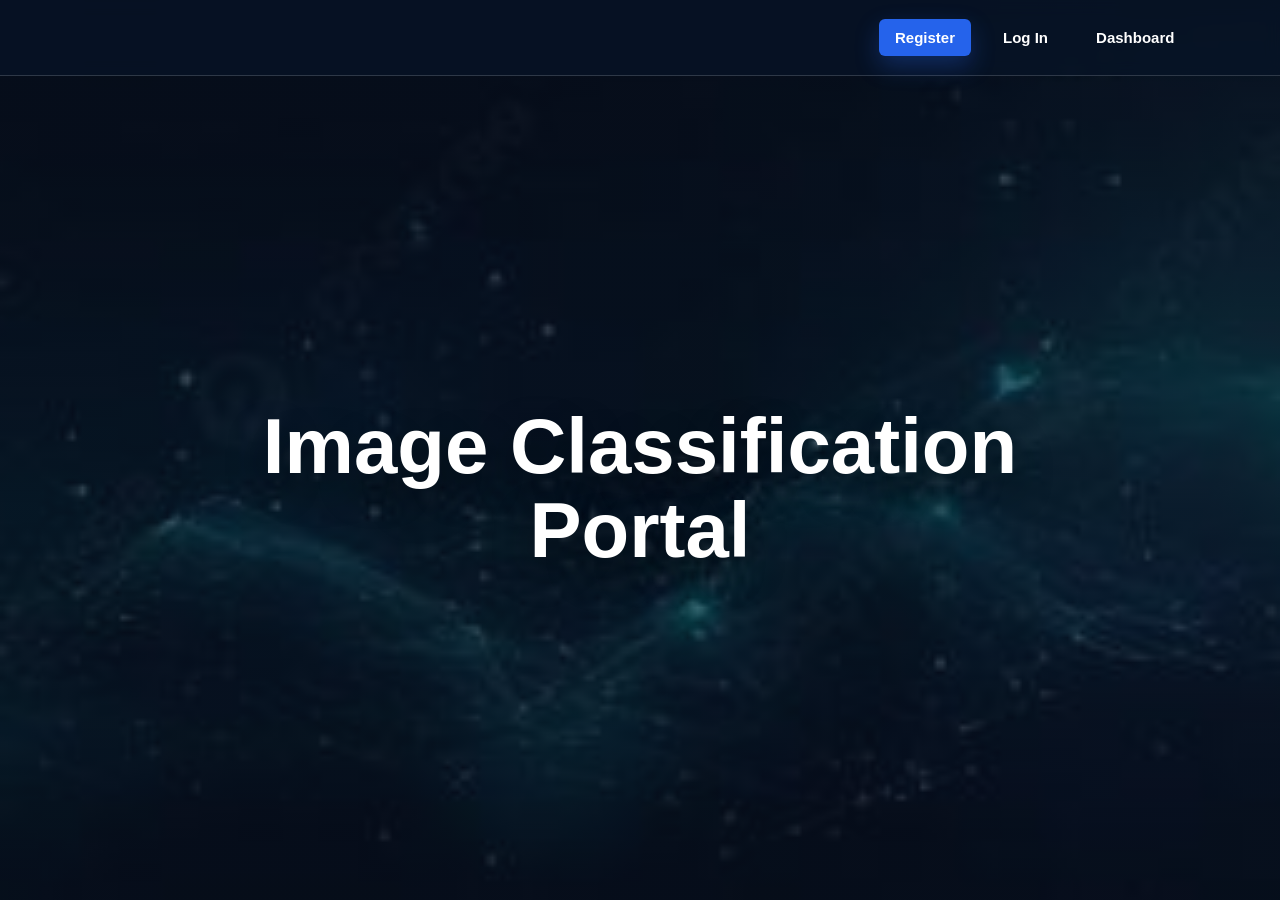
<file: index.html>
<!DOCTYPE html>
<html lang="en">
<head>
  <meta charset="UTF-8" />
  <meta name="viewport" content="width=device-width, initial-scale=1.0" />
  <title>Image Classification Portal</title>
  <style>
    * {
      box-sizing: border-box;
      margin: 0;
      padding: 0;
    }

    body {
      min-height: 100vh;
      font-family: Arial, Helvetica, sans-serif;
      color: #ffffff;
      background:
        linear-gradient(rgba(9, 20, 38, 0.62), rgba(9, 20, 38, 0.62)),
        url("OIP.jpeg");
      background-size: cover;
      background-position: center;
      background-repeat: no-repeat;
    }

    .navbar {
      width: 100%;
      min-height: 76px;
      display: flex;
      align-items: center;
      justify-content: flex-end;
      padding: 0 7%;
      background: rgba(8, 20, 39, 0.72);
      border-bottom: 1px solid rgba(255, 255, 255, 0.16);
      backdrop-filter: blur(8px);
    }

    .nav-links {
      display: flex;
      align-items: center;
      gap: 16px;
    }

    .nav-links a {
      color: #ffffff;
      text-decoration: none;
      font-size: 15px;
      font-weight: 600;
      padding: 10px 16px;
      border-radius: 6px;
      transition: 0.2s ease;
    }

    .nav-links a:hover {
      background: rgba(255, 255, 255, 0.16);
    }

    .nav-links .primary-link {
      background: #2563eb;
      box-shadow: 0 10px 24px rgba(37, 99, 235, 0.3);
    }

    .nav-links .primary-link:hover {
      background: #1d4ed8;
    }

    .hero {
      min-height: calc(100vh - 76px);
      display: flex;
      align-items: center;
      justify-content: center;
      text-align: center;
      padding: 40px 20px;
    }

    .hero-content {
      max-width: 820px;
    }

    h1 {
      font-size: clamp(42px, 7vw, 78px);
      line-height: 1.08;
      font-weight: 800;
      letter-spacing: 0;
      text-shadow: 0 16px 38px rgba(0, 0, 0, 0.4);
    }

    .subtitle {
      margin-top: 18px;
      font-size: clamp(17px, 2vw, 22px);
      color: #e6edf7;
      text-shadow: 0 10px 26px rgba(0, 0, 0, 0.35);
    }

    @media (max-width: 700px) {
      .navbar {
        justify-content: center;
        padding: 14px 18px;
      }

      .nav-links {
        width: 100%;
        justify-content: center;
        flex-wrap: wrap;
        gap: 10px;
      }

      .nav-links a {
        padding: 9px 12px;
        font-size: 14px;
      }

      .hero {
        min-height: calc(100vh - 134px);
      }
    }
  </style>
</head>
<body>
  <header class="navbar">
    <nav class="nav-links" aria-label="Main navigation">
      <a class="primary-link" href="#">Register</a>
      <a href="#">Log In</a>
      <a href="#">Dashboard</a>
    </nav>
  </header>

  <main class="hero">
    <section class="hero-content">
      <h1>Image Classification Portal</h1>
    </section>
  </main>
</body>
</html>
</file>
